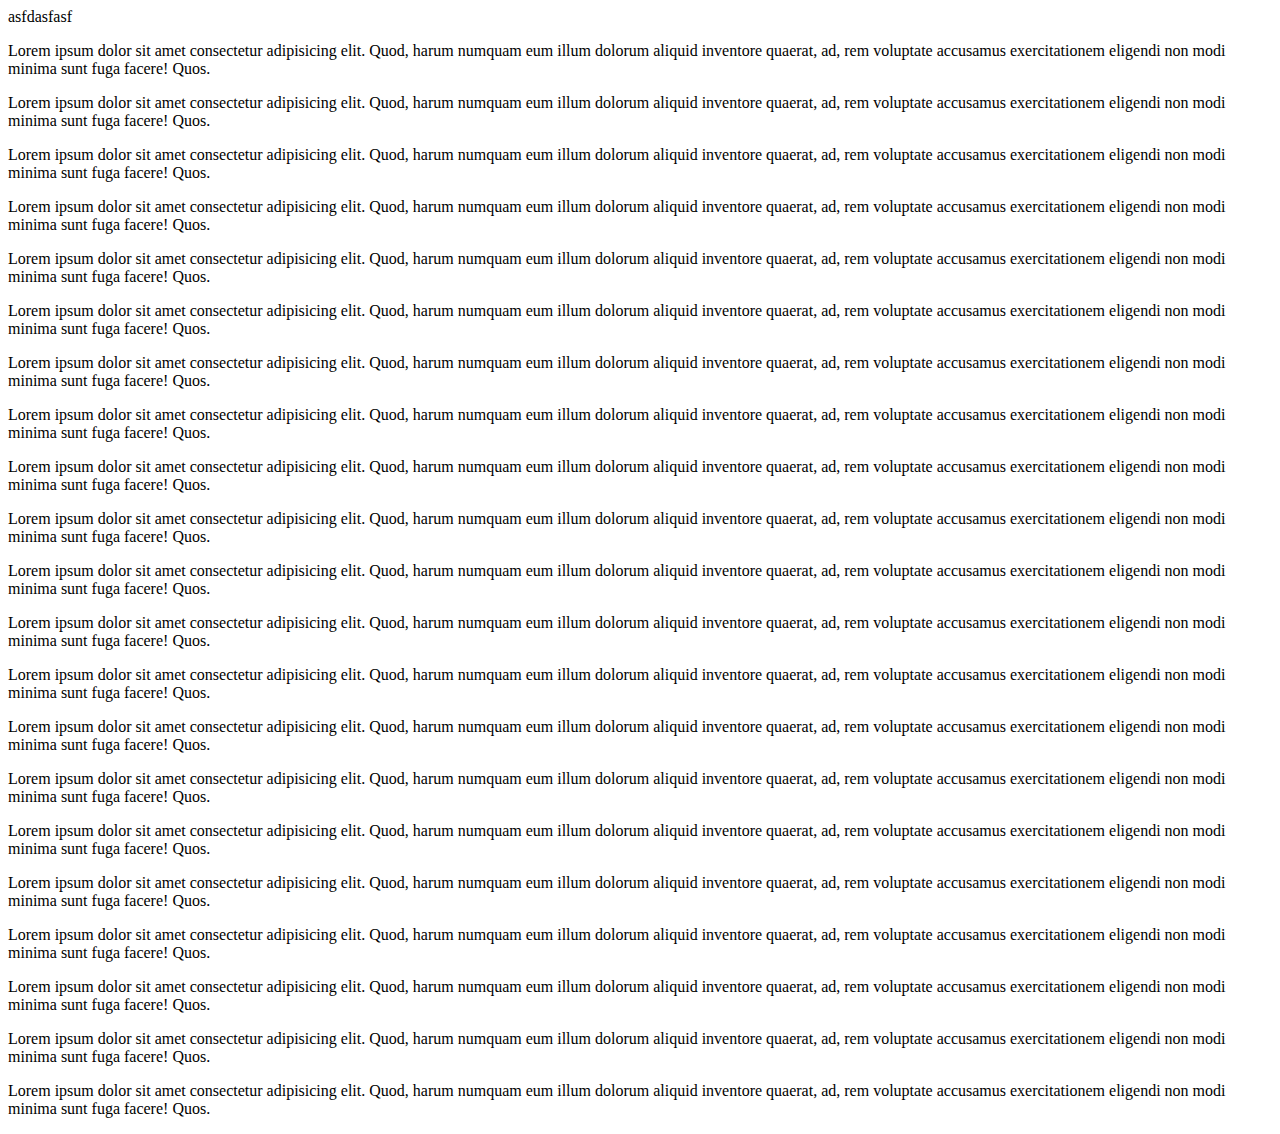
<file: nav.html>
<!doctype html>
<html lang="en">
  <head>
    <!-- Required meta tags -->
    <meta charset="utf-8">
    <meta name="viewport" content="width=device-width, initial-scale=1">

    <!-- Bootstrap CSS -->
    <link href="https://cdn.jsdelivr.net/npm/bootstrap@5.1.3/dist/css/bootstrap.min.css" rel="stylesheet" integrity="sha384-1BmE4kWBq78iYhFldvKuhfTAU6auU8tT94WrHftjDbrCEXSU1oBoqyl2QvZ6jIW3" crossorigin="anonymous">
    <link rel="stylesheet" href="/css/style.css" />
    <title>Hello, world!</title>
  </head>
  <body>
    

    <div id="yappp">asfdasfasf</div>

    <p>Lorem ipsum dolor sit amet consectetur adipisicing elit. Quod, harum numquam eum illum dolorum aliquid inventore quaerat, ad, rem voluptate accusamus exercitationem eligendi non modi minima sunt fuga facere! Quos.</p>
    <p>Lorem ipsum dolor sit amet consectetur adipisicing elit. Quod, harum numquam eum illum dolorum aliquid inventore quaerat, ad, rem voluptate accusamus exercitationem eligendi non modi minima sunt fuga facere! Quos.</p>
    <p>Lorem ipsum dolor sit amet consectetur adipisicing elit. Quod, harum numquam eum illum dolorum aliquid inventore quaerat, ad, rem voluptate accusamus exercitationem eligendi non modi minima sunt fuga facere! Quos.</p>
    <p>Lorem ipsum dolor sit amet consectetur adipisicing elit. Quod, harum numquam eum illum dolorum aliquid inventore quaerat, ad, rem voluptate accusamus exercitationem eligendi non modi minima sunt fuga facere! Quos.</p>
    <p>Lorem ipsum dolor sit amet consectetur adipisicing elit. Quod, harum numquam eum illum dolorum aliquid inventore quaerat, ad, rem voluptate accusamus exercitationem eligendi non modi minima sunt fuga facere! Quos.</p>
    <p>Lorem ipsum dolor sit amet consectetur adipisicing elit. Quod, harum numquam eum illum dolorum aliquid inventore quaerat, ad, rem voluptate accusamus exercitationem eligendi non modi minima sunt fuga facere! Quos.</p>
    <p>Lorem ipsum dolor sit amet consectetur adipisicing elit. Quod, harum numquam eum illum dolorum aliquid inventore quaerat, ad, rem voluptate accusamus exercitationem eligendi non modi minima sunt fuga facere! Quos.</p>
    <p>Lorem ipsum dolor sit amet consectetur adipisicing elit. Quod, harum numquam eum illum dolorum aliquid inventore quaerat, ad, rem voluptate accusamus exercitationem eligendi non modi minima sunt fuga facere! Quos.</p>
    <p>Lorem ipsum dolor sit amet consectetur adipisicing elit. Quod, harum numquam eum illum dolorum aliquid inventore quaerat, ad, rem voluptate accusamus exercitationem eligendi non modi minima sunt fuga facere! Quos.</p>
    <p>Lorem ipsum dolor sit amet consectetur adipisicing elit. Quod, harum numquam eum illum dolorum aliquid inventore quaerat, ad, rem voluptate accusamus exercitationem eligendi non modi minima sunt fuga facere! Quos.</p>
    <p>Lorem ipsum dolor sit amet consectetur adipisicing elit. Quod, harum numquam eum illum dolorum aliquid inventore quaerat, ad, rem voluptate accusamus exercitationem eligendi non modi minima sunt fuga facere! Quos.</p>
    <p>Lorem ipsum dolor sit amet consectetur adipisicing elit. Quod, harum numquam eum illum dolorum aliquid inventore quaerat, ad, rem voluptate accusamus exercitationem eligendi non modi minima sunt fuga facere! Quos.</p>
    <p>Lorem ipsum dolor sit amet consectetur adipisicing elit. Quod, harum numquam eum illum dolorum aliquid inventore quaerat, ad, rem voluptate accusamus exercitationem eligendi non modi minima sunt fuga facere! Quos.</p>
    <p>Lorem ipsum dolor sit amet consectetur adipisicing elit. Quod, harum numquam eum illum dolorum aliquid inventore quaerat, ad, rem voluptate accusamus exercitationem eligendi non modi minima sunt fuga facere! Quos.</p>
    <p>Lorem ipsum dolor sit amet consectetur adipisicing elit. Quod, harum numquam eum illum dolorum aliquid inventore quaerat, ad, rem voluptate accusamus exercitationem eligendi non modi minima sunt fuga facere! Quos.</p>
    <p>Lorem ipsum dolor sit amet consectetur adipisicing elit. Quod, harum numquam eum illum dolorum aliquid inventore quaerat, ad, rem voluptate accusamus exercitationem eligendi non modi minima sunt fuga facere! Quos.</p>
    <p>Lorem ipsum dolor sit amet consectetur adipisicing elit. Quod, harum numquam eum illum dolorum aliquid inventore quaerat, ad, rem voluptate accusamus exercitationem eligendi non modi minima sunt fuga facere! Quos.</p>
    <p>Lorem ipsum dolor sit amet consectetur adipisicing elit. Quod, harum numquam eum illum dolorum aliquid inventore quaerat, ad, rem voluptate accusamus exercitationem eligendi non modi minima sunt fuga facere! Quos.</p>
    <p>Lorem ipsum dolor sit amet consectetur adipisicing elit. Quod, harum numquam eum illum dolorum aliquid inventore quaerat, ad, rem voluptate accusamus exercitationem eligendi non modi minima sunt fuga facere! Quos.</p>
    <p>Lorem ipsum dolor sit amet consectetur adipisicing elit. Quod, harum numquam eum illum dolorum aliquid inventore quaerat, ad, rem voluptate accusamus exercitationem eligendi non modi minima sunt fuga facere! Quos.</p>
    <p>Lorem ipsum dolor sit amet consectetur adipisicing elit. Quod, harum numquam eum illum dolorum aliquid inventore quaerat, ad, rem voluptate accusamus exercitationem eligendi non modi minima sunt fuga facere! Quos.</p>
    

    <!-- Optional JavaScript; choose one of the two! -->

    <!-- Option 1: Bootstrap Bundle with Popper -->
    <script src="https://cdn.jsdelivr.net/npm/bootstrap@5.1.3/dist/js/bootstrap.bundle.min.js" integrity="sha384-ka7Sk0Gln4gmtz2MlQnikT1wXgYsOg+OMhuP+IlRH9sENBO0LRn5q+8nbTov4+1p" crossorigin="anonymous"></script>

    <!-- Option 2: Separate Popper and Bootstrap JS -->
    <!--
    <script src="https://cdn.jsdelivr.net/npm/@popperjs/core@2.10.2/dist/umd/popper.min.js" integrity="sha384-7+zCNj/IqJ95wo16oMtfsKbZ9ccEh31eOz1HGyDuCQ6wgnyJNSYdrPa03rtR1zdB" crossorigin="anonymous"></script>
    <script src="https://cdn.jsdelivr.net/npm/bootstrap@5.1.3/dist/js/bootstrap.min.js" integrity="sha384-QJHtvGhmr9XOIpI6YVutG+2QOK9T+ZnN4kzFN1RtK3zEFEIsxhlmWl5/YESvpZ13" crossorigin="anonymous"></script>
    -->
  </body>
</html>
</file>
<file: css/style.css>
::placeholder{
  text-align: center;
  font-size: 14px;
  color: gray;
  background-position: 40%;
  background-size: 6%;
  background-image: url(/assets/search-solid.svg);
  background-repeat: no-repeat;
}

input.empty {
    font-family: FontAwesome;
    font-style: normal;
    font-weight: normal;
    text-decoration: inherit;
    background-color: #FAFAFA;
}

.postuserfont {
  font-family:-apple-system, BlinkMacSystemFont, 'Segoe UI', Roboto, Oxygen, Ubuntu, Cantarell, 'Open Sans', 'Helvetica Neue', sans-serif;
  font-size: 15px;
  color: black;

}


.storyphoto {
  width: 60px;
  height: 60px;
  border-radius: 50%;
  border: 2px solid rgb(238, 39, 82);
  margin-right: 7px;
    
}

.storytext {
  font-family: -apple-system, BlinkMacSystemFont, 'Segoe UI', Roboto, Oxygen, Ubuntu, Cantarell, 'Open Sans', 'Helvetica Neue', sans-serif;
  font-size: 12px;
  color: black;

}

.rightpanellinks {
  text-decoration: none;
  color: lightgrey;
}

.rightpanellinks:hover {
  text-decoration: none;
  color: lightgrey;
}

.logo {
  margin-left: 192px;
}

.middlearea {
  max-height: 200px !important;
}

#sticky-sidebar {
  position: sticky;
  top: 100px;
  border: 0;
}
</file>
